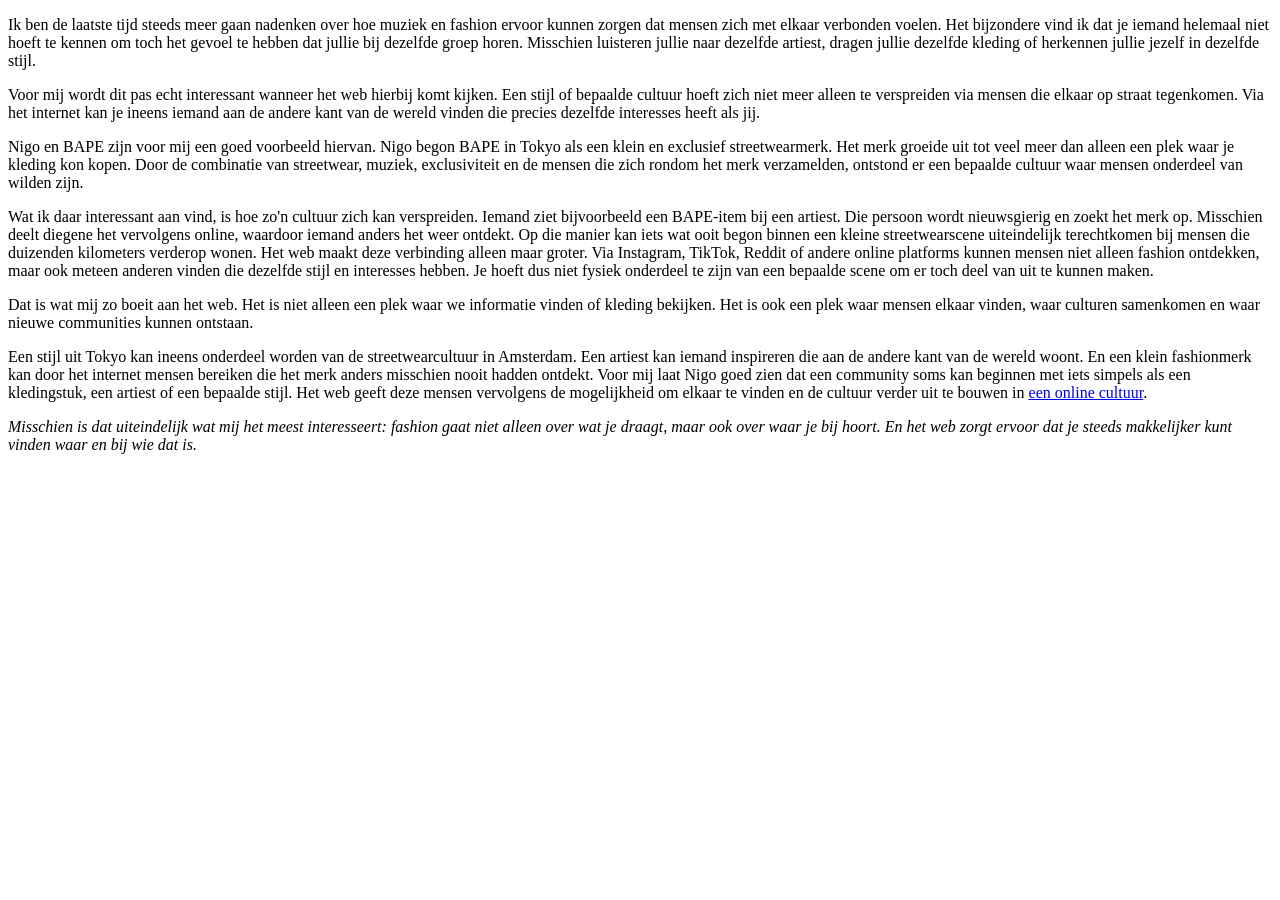
<file: index.html>
<!DOCTYPE html>
<html lang="en">

<head>
  <meta charset="UTF-8">
  <meta name="viewport" content="width=device-width, initial-scale=1.0">
  <title>Hoe het web invloed heeft op comunities</title>
  <link rel="stylesheet" href="./CSS/style.css">
</head>

<body class="index">
  <header>

  </header>

  <main>
    <section>
      <p> Ik ben de laatste tijd steeds meer gaan nadenken over hoe muziek en fashion ervoor kunnen zorgen dat mensen
        zich
        met elkaar verbonden voelen. Het bijzondere vind ik dat je iemand helemaal niet hoeft te kennen om toch het
        gevoel te hebben dat jullie bij dezelfde groep horen. Misschien luisteren jullie naar dezelfde artiest, dragen
        jullie dezelfde kleding of herkennen jullie jezelf in dezelfde stijl.</p>
    </section>

    <section>
      <p>Voor mij wordt dit pas echt interessant wanneer het web hierbij komt kijken. Een stijl of bepaalde cultuur
        hoeft
        zich niet meer alleen te verspreiden via mensen die elkaar op straat tegenkomen. Via het internet kan je ineens
        iemand aan de andere kant van de wereld vinden die precies dezelfde interesses heeft als jij.</p>
    </section>

    <section>
      <p>Nigo en BAPE zijn voor mij een goed voorbeeld hiervan. Nigo begon BAPE in Tokyo als een klein en exclusief
        streetwearmerk. Het merk groeide uit tot veel meer dan alleen een plek waar je kleding kon kopen. Door de
        combinatie van streetwear, muziek, exclusiviteit en de mensen die zich rondom het merk verzamelden, ontstond er
        een bepaalde cultuur waar mensen onderdeel van wilden zijn. </p>
    </section>

    <section>
      <p> Wat ik daar interessant aan vind, is hoe zo'n cultuur zich kan verspreiden. Iemand ziet bijvoorbeeld een
        BAPE-item bij een artiest. Die persoon wordt nieuwsgierig en zoekt het merk op. Misschien deelt diegene het
        vervolgens online, waardoor iemand anders het weer ontdekt. Op die manier kan iets wat ooit begon binnen een
        kleine streetwearscene uiteindelijk terechtkomen bij mensen die duizenden kilometers verderop wonen.
        Het web maakt deze verbinding alleen maar groter. Via Instagram, TikTok, Reddit of andere online platforms
        kunnen mensen niet alleen fashion ontdekken, maar ook meteen anderen vinden die dezelfde stijl en interesses
        hebben. Je hoeft dus niet fysiek onderdeel te zijn van een bepaalde scene om er toch deel van uit te kunnen
        maken.</p>
    </section>

    <section>
      <p> Dat is wat mij zo boeit aan het web. Het is niet alleen een plek waar we informatie vinden of kleding
        bekijken.
        Het is ook een plek waar mensen elkaar vinden, waar culturen samenkomen en waar nieuwe communities kunnen
        ontstaan. </p>
    </section>

    <section>
      <p> Een stijl uit Tokyo kan ineens onderdeel worden van de streetwearcultuur in Amsterdam. Een artiest kan iemand
        inspireren die aan de andere kant van de wereld woont. En een klein fashionmerk kan door het internet mensen
        bereiken die het merk anders misschien nooit hadden ontdekt.
        Voor mij laat Nigo goed zien dat een community soms kan beginnen met iets simpels als een kledingstuk, een
        artiest of een bepaalde stijl. Het web geeft deze mensen vervolgens de mogelijkheid om elkaar te vinden en de
        cultuur verder uit te bouwen in <a href="onlinecultuur.html">een online cultuur</a>.</p>
    </section>

    <section>
      <p> <i>Misschien is dat uiteindelijk wat mij het meest interesseert: fashion gaat niet alleen over wat je draagt,
          maar
          ook over waar je bij hoort. En het web zorgt ervoor dat je steeds makkelijker kunt vinden waar en bij wie
          dat is.</i></p>
    </section>
    </p>
  </main>

</body>

</html>
</file>
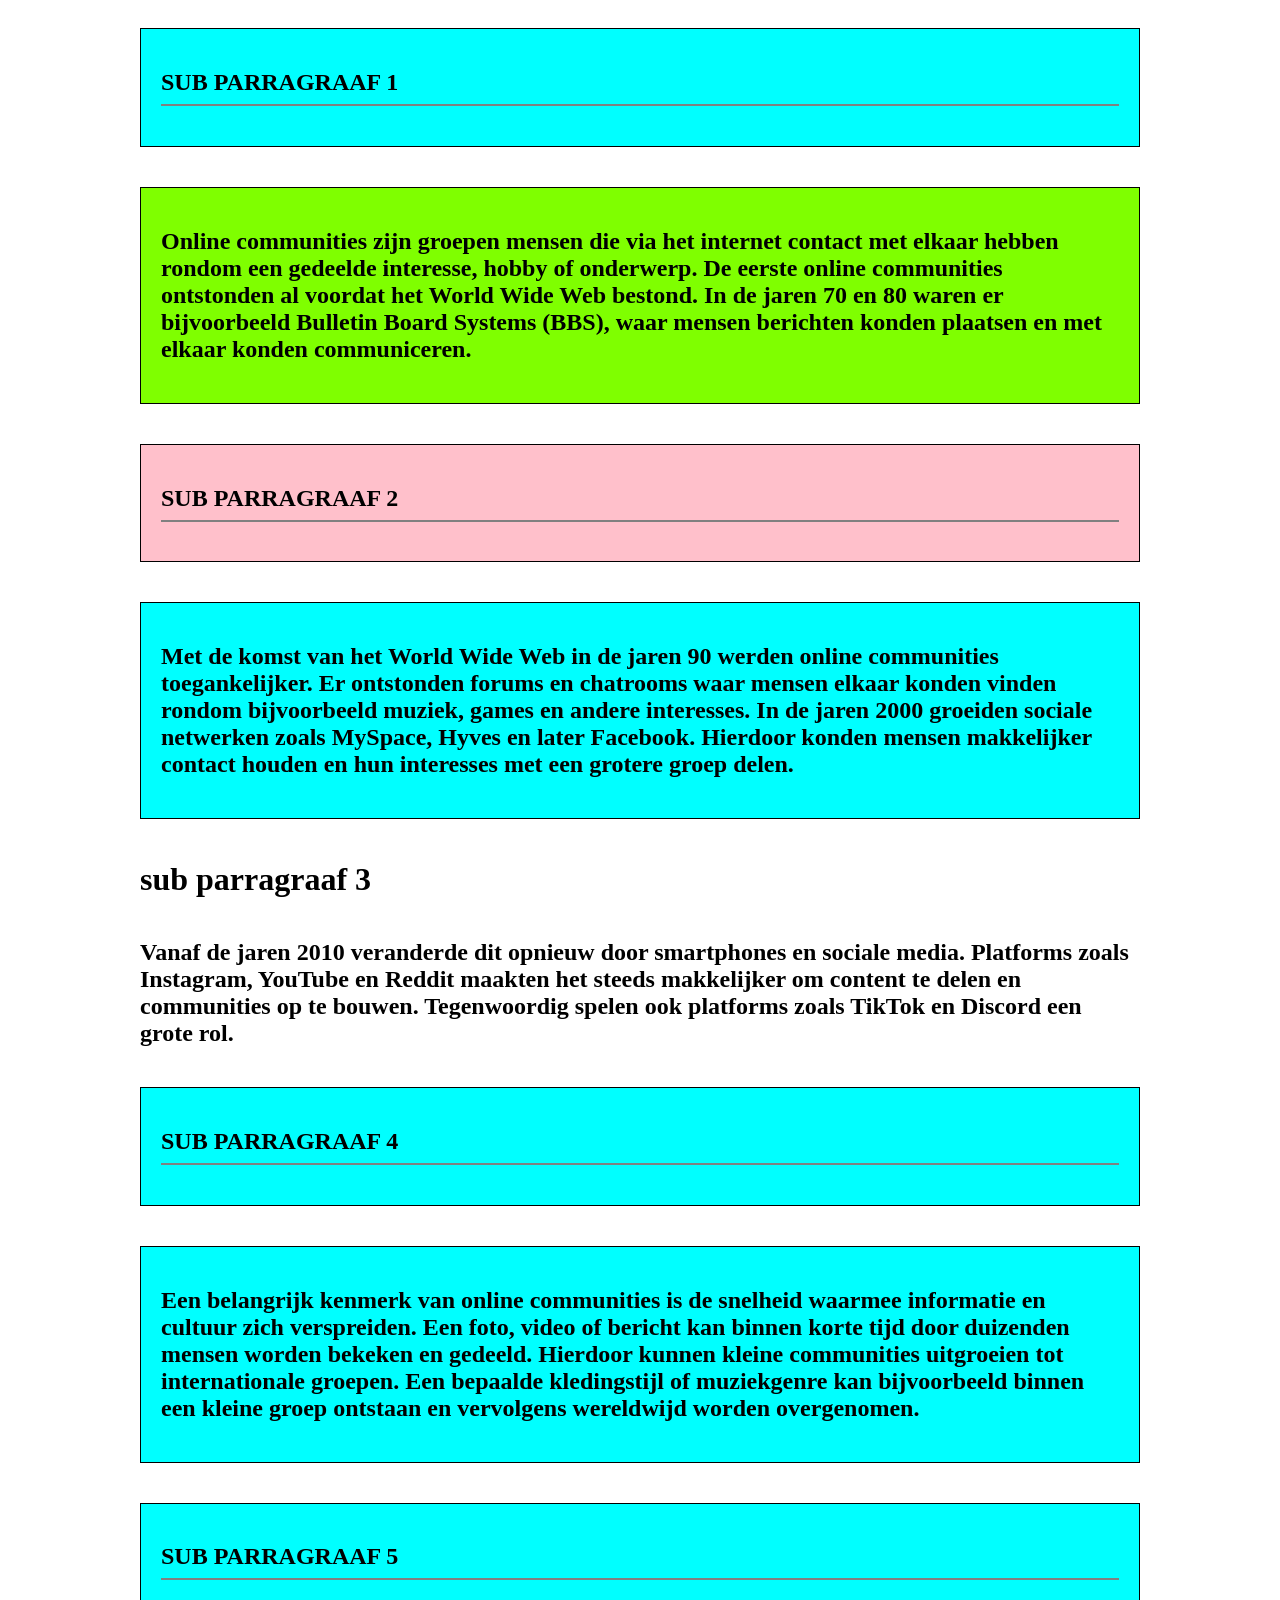
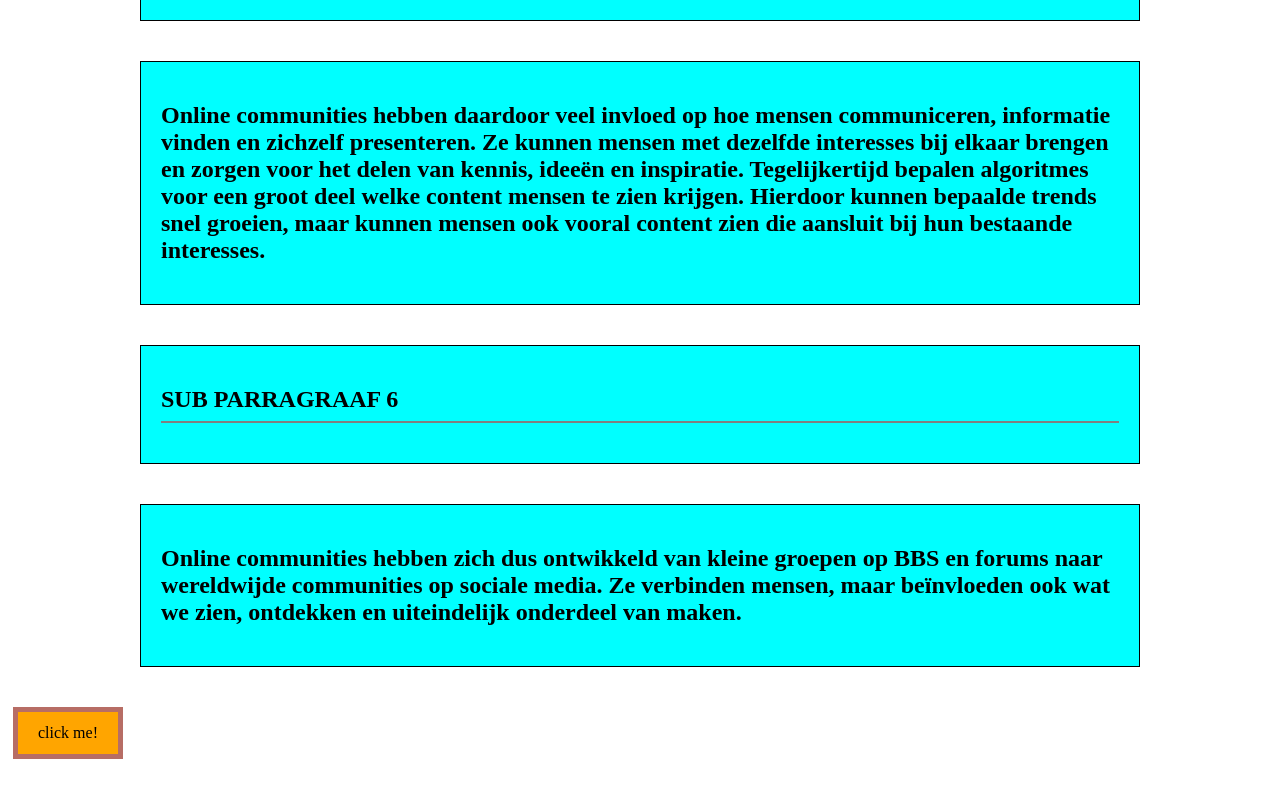
<file: onlinecultuur.html>
<!DOCTYPE html>
<html lang="en">

<head>
    <meta charset="UTF-8">
    <meta name="viewport" content="width=device-width, initial-scale=1.0">
    <title>Online community</title>
    <link rel="stylesheet" href="./CSS/style.css">
</head>

<body class="onlinecultuur">
    <main>
        <section><h1> sub parragraaf 1</h1></section>
        <section><h2>Online communities zijn groepen mensen die via het internet contact met elkaar hebben rondom een gedeelde
            interesse, hobby of onderwerp. De eerste online communities ontstonden al voordat het World Wide Web
            bestond. In de jaren 70 en 80 waren er bijvoorbeeld Bulletin Board Systems (BBS), waar mensen berichten
            konden plaatsen en met elkaar konden communiceren.</h2></section>
       <section> <h1> sub parragraaf 2</h1></section>

       <section> <h2>Met de komst van het World Wide Web in de jaren 90 werden online communities toegankelijker. Er ontstonden
            forums en chatrooms waar mensen elkaar konden vinden rondom bijvoorbeeld muziek, games en andere interesses.
            In de jaren 2000 groeiden sociale netwerken zoals MySpace, Hyves en later Facebook. Hierdoor konden mensen
            makkelijker contact houden en hun interesses met een grotere groep delen.</h2>
</section>
        <h1> sub parragraaf 3</h1>
        <h2>Vanaf de jaren 2010 veranderde dit opnieuw door smartphones en sociale media. Platforms zoals Instagram,
            YouTube en Reddit maakten het steeds makkelijker om content te delen en communities op te bouwen.
            Tegenwoordig spelen ook platforms zoals TikTok en Discord een grote rol.</h2>

     <section> <h1> sub parragraaf 4</h1></section>  
       <section> <h2>Een belangrijk kenmerk van online communities is de snelheid waarmee informatie en cultuur zich verspreiden.
            Een foto, video of bericht kan binnen korte tijd door duizenden mensen worden bekeken en gedeeld. Hierdoor
            kunnen kleine communities uitgroeien tot internationale groepen. Een bepaalde kledingstijl of muziekgenre
            kan bijvoorbeeld binnen een kleine groep ontstaan en vervolgens wereldwijd worden overgenomen.</h2>
</section>
          <section>  <h1> sub parragraaf 5</h1></section>
            <section><h2>Online communities hebben daardoor veel invloed op hoe mensen communiceren, informatie vinden en
                zichzelf
                presenteren. Ze kunnen mensen met dezelfde interesses bij elkaar brengen en zorgen voor het delen van
                kennis, ideeën en inspiratie. Tegelijkertijd bepalen algoritmes voor een groot deel welke content mensen
                te
                zien krijgen. Hierdoor kunnen bepaalde trends snel groeien, maar kunnen mensen ook vooral content zien
                die
                aansluit bij hun bestaande interesses.</h2></section>

            <section><h1> sub parragraaf 6</h1></section>

            <section><h2>Online communities hebben zich dus ontwikkeld van kleine groepen op BBS en forums naar wereldwijde
                communities op sociale media. Ze verbinden mensen, maar beïnvloeden ook wat we zien, ontdekken en
                uiteindelijk onderdeel van maken.</h2></section>
    </main>
    <footer>
        <nav><a href="link.html">click me!</a></nav>
    </footer>
</body>

</html>
</file>
<file: CSS/style.css>
body.community {
    background-color: beige;
    font-family: Arial, sans-serif;
    margin: 0;
    padding: 20px;
}

.onlinecultuur main {
    max-width: 1000px;
    margin: auto;
    display: grid;
    grin
}

/*  tekstblok */
.onlinecultuur section{
    background-color: aqua;
    border: 1px solid black;
    padding: 20px;
    margin: 20px 0;
}

/* De tussenkoppen */
.onlinecultuur section h1{
    font-size: 24px;
    text-transform: uppercase;
    border-bottom: 2px solid grey;
    padding-bottom: 8px;
}

/* De gewone tekst */
.onlinecultuur section p {
    font-size: 16px;
    line-height: 1.7;
}

/* Geef specifieke blokken andere kleuren */
.onlinecultuur section:nth-of-type(2) {
    background-color: chartreuse;
}

.onlinecultuur section:nth-of-type(3) {
    background-color: pink;
}




/* De link onderaan */
.onlinecultuur a {
    display: inline-block;
    background-color: orange;
    border: 5px solid rgb(183, 109, 101);
    padding: 12px 20px;
    margin: 20px 5px;
    text-decoration: none;
    color: black;
}
</file>
